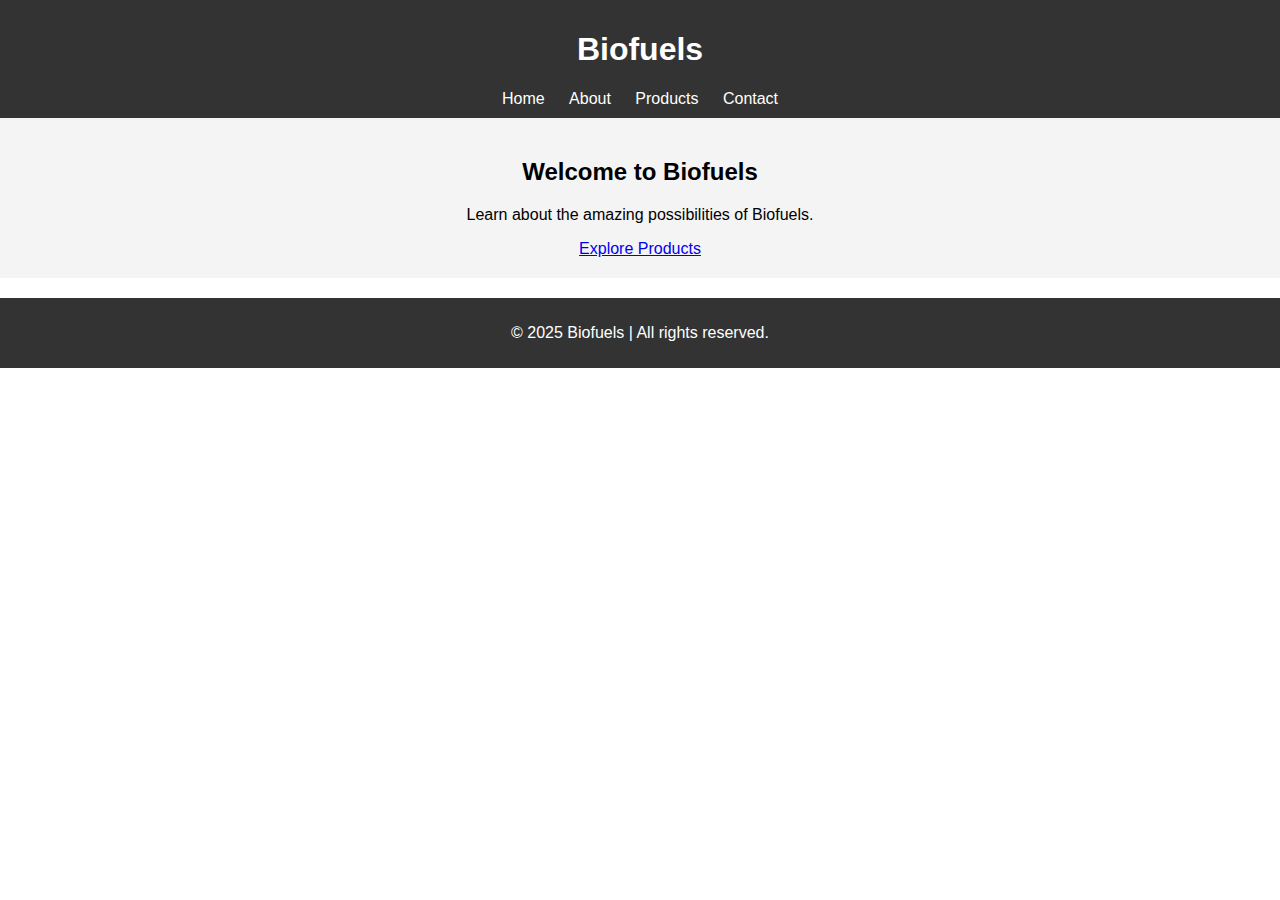
<file: index.html>
<!DOCTYPE html>
<html lang="en">
<head>
    <meta charset="UTF-8">
    <meta name="viewport" content="width=device-width, initial-scale=1.0">
    <title>Biofuels</title>
    <link rel="stylesheet" href="styles.css">
</head>
<body>
    <header>
        <div class="container">
            <h1>Biofuels</h1>
            <nav>
                <ul>
                    <li><a href="index.html">Home</a></li>
                    <li><a href="about.html">About</a></li>
                    <li><a href="products.html">Products</a></li>
                    <li><a href="contact.html">Contact</a></li>
                </ul>
            </nav>
        </div>
    </header>
    <main>
        <section class="hero">
            <div class="container">
                <h2>Welcome to Biofuels</h2>
                <p>Learn about the amazing possibilities of Biofuels.</p>
                <a href="products.html" class="btn">Explore Products</a>
            </div>
        </section>
    </main>
    <footer>
        <div class="container">
            <p>&copy; 2025 Biofuels | All rights reserved.</p>
        </div>
    </footer>
</body>
</html>
</file>
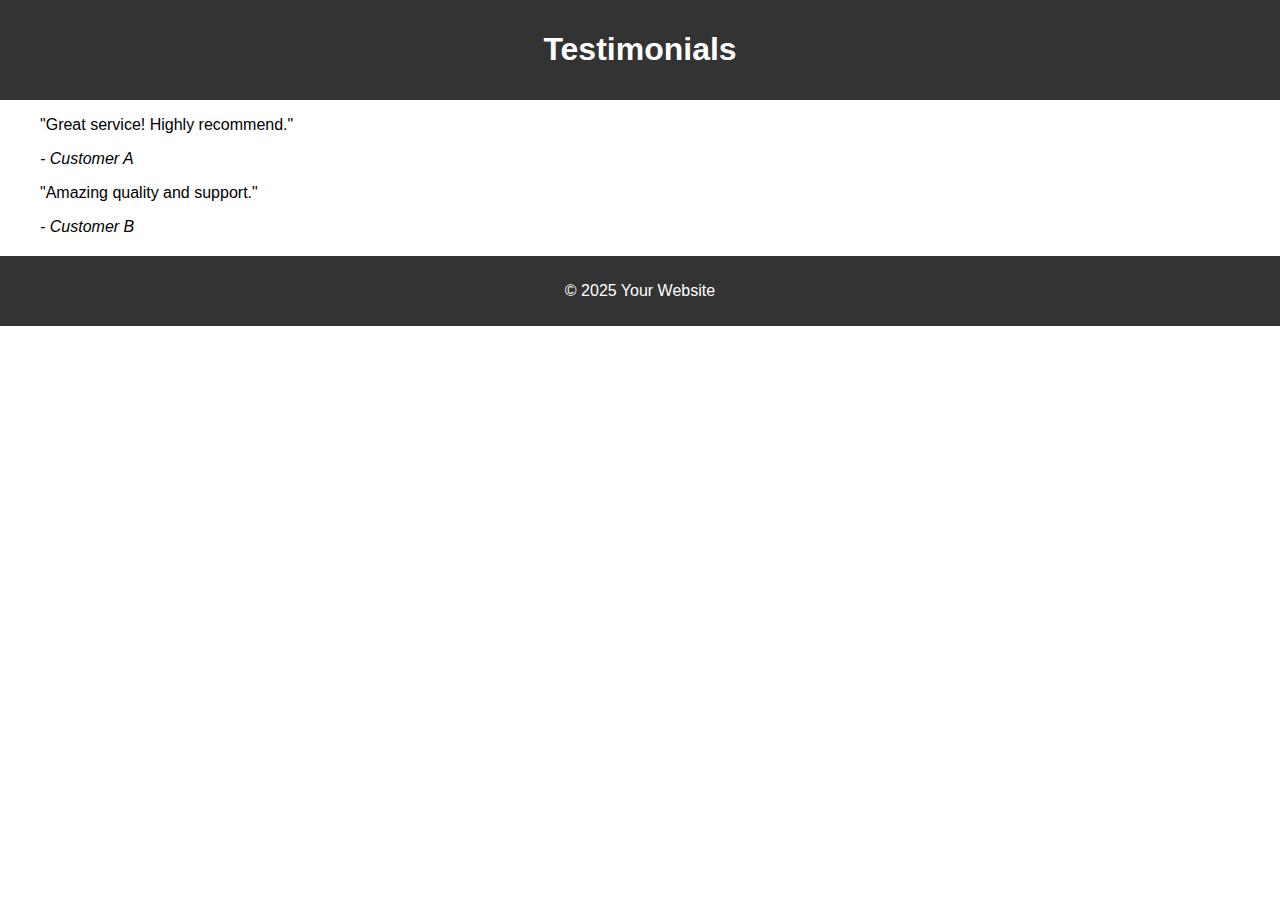
<file: testimonials.html>
<!DOCTYPE html>
<html lang="en">
<head>
    <meta charset="UTF-8">
    <meta name="viewport" content="width=device-width, initial-scale=1.0">
    <title>Testimonials</title>
    <link rel="stylesheet" href="styles.css">
</head>
<body>
    <header>
        <h1>Testimonials</h1>
    </header>
    <main>
        <section class="testimonials">
            <blockquote>
                <p>"Great service! Highly recommend."</p>
                <cite>- Customer A</cite>
            </blockquote>
            <blockquote>
                <p>"Amazing quality and support."</p>
                <cite>- Customer B</cite>
            </blockquote>
        </section>
    </main>
    <footer>
        <p>&copy; 2025 Your Website</p>
    </footer>
</body>
</html>
</file>
<file: styles.css>
body {
    font-family: Arial, sans-serif;
    margin: 0;
    padding: 0;
}
header {
    background: #333;
    color: white;
    padding: 10px 0;
    text-align: center;
}
header nav ul {
    list-style: none;
    margin: 0;
    padding: 0;
}
header nav ul li {
    display: inline;
    margin: 0 10px;
}
header nav ul li a {
    color: white;
    text-decoration: none;
}
.hero {
    background: #f4f4f4;
    padding: 20px;
    text-align: center;
}
footer {
    background: #333;
    color: white;
    text-align: center;
    padding: 10px 0;
    margin-top: 20px;
}
.container {
    width: 80%;
    margin: auto;
    overflow: hidden;
}
</file>
